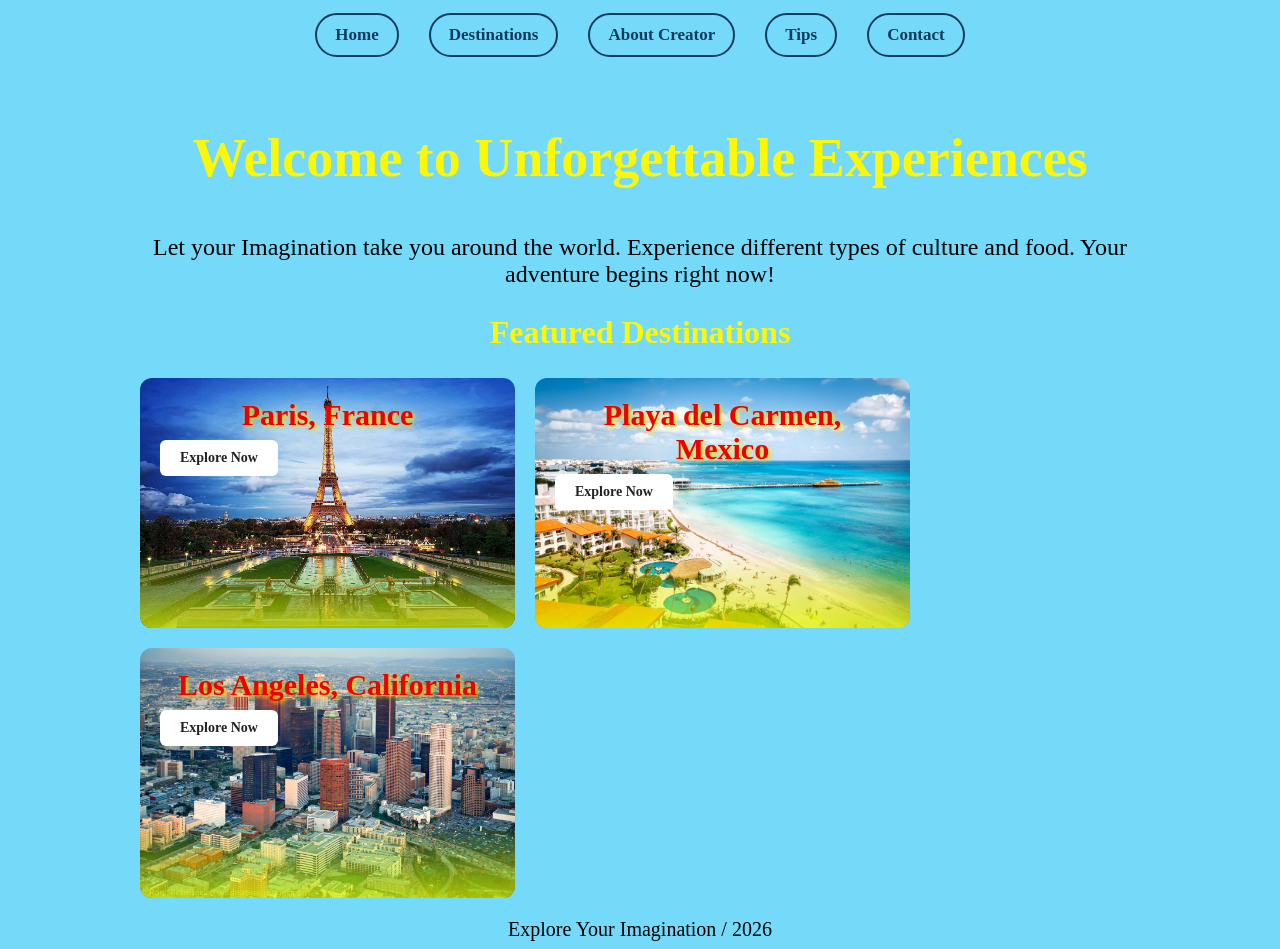
<file: index.html>
<!DOCTYPE html>
<html lang="en">
    <head>
        <meta charset="UTF-8">
        <meta name="viewport" content="width=device-width, initial-scale=1.0">
        <title>Unforgettable Experiences</title>
        <link rel="stylesheet" href="style.css">
    </head>
    <body class="home-page">
        <header>
            <nav>
                <a href="index.html">Home</a>
                <a href="destinations.html">Destinations</a>
            <a href="aboutcreator.html">About Creator</a>
            <a href="tips.html">Tips</a>
            <a href="contact.html">Contact</a>
            </nav>
        </header>
        <main>
            <section>
                <h1>Welcome to Unforgettable Experiences</h1>
                <p>Let your Imagination take you around the world. Experience different types of culture and food. Your adventure begins right now!</p>
            </section>
            <section>
                <h2>Featured Destinations</h2>

                <div class="featured-destinations">
                    <div class="destination-card">
                        <img src="paris.jpg" alt="Paris, France">
                        <div class="image-overlay">
                    <h3>Paris, France</h3>
                  <a href="destinations.html" class="explore-btn">
                    Explore Now
                    </a>
                        </div>
                    </div>
                     <div class="destination-card">
                        <img src="playadelcarmen.jpg" alt="Playa del Carmen, Mexico">
                        <div class="image-overlay">
                            <h3>Playa del Carmen, Mexico</h3>
                           <a href="destinations.html" class="explore-btn">
                             Explore Now
                            </a>
                        </div>
                </div>
                <div class="destination-card">
                <img src="losangeles.jpg" alt="Los Angeles, California">
                <div class="image-overlay">
                    <h3>Los Angeles, California</h3>
                    <a href="destinations.html" class="explore-btn">
                Explore Now
                </a>
                </div>
                </div>
            </section>
        </main>
        <footer>Explore Your Imagination / 2026</footer>
    </body>
</html>
</file>
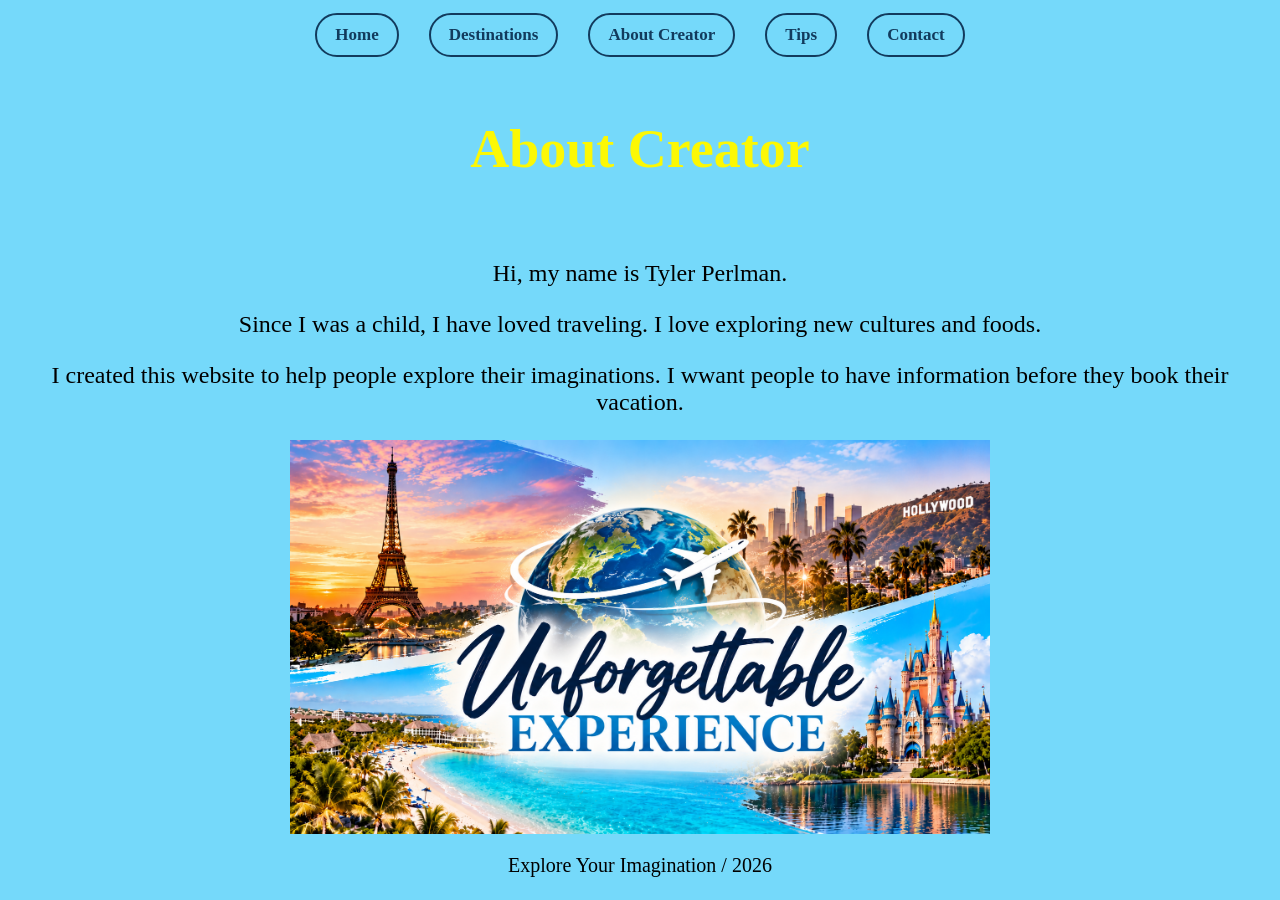
<file: aboutcreator.html>
<!DOCTYPE html>
<html lang="en">
    <head>
        <meta charset="UTF-8">
        <meta name="viewport" content="width=device-width, initial-scale=1.0">
        <title>About the Creator / Unforgettable Experiences</title>
        <link rel="stylesheet" href="style.css">
    </head>
    <body class="aboutcreator-page">
        <header>
            <nav>
                <a href="index.html">Home</a>
                <a href="destinations.html">Destinations</a>
            <a href="aboutcreator.html">About Creator</a>
            <a href="tips.html">Tips</a>
            <a href="contact.html">Contact</a>
            </nav>
        </header>
        <main>
            <h1>About Creator</h1>
        </main>
        <p>
        Hi, my name is Tyler Perlman.</p>
         <p>Since I was a child, I have loved traveling. I love exploring new cultures and foods.</p>
         <p>I created this website to help people explore their imaginations. I wwant people to have information before they book their vacation.</p>
        </p>
        <section class="creator-image">
            <img src="experience.jpg" alt="Travel the world"
        </section>
   <footer>Explore Your Imagination / 2026</footer>
    </body>
</html>
</file>
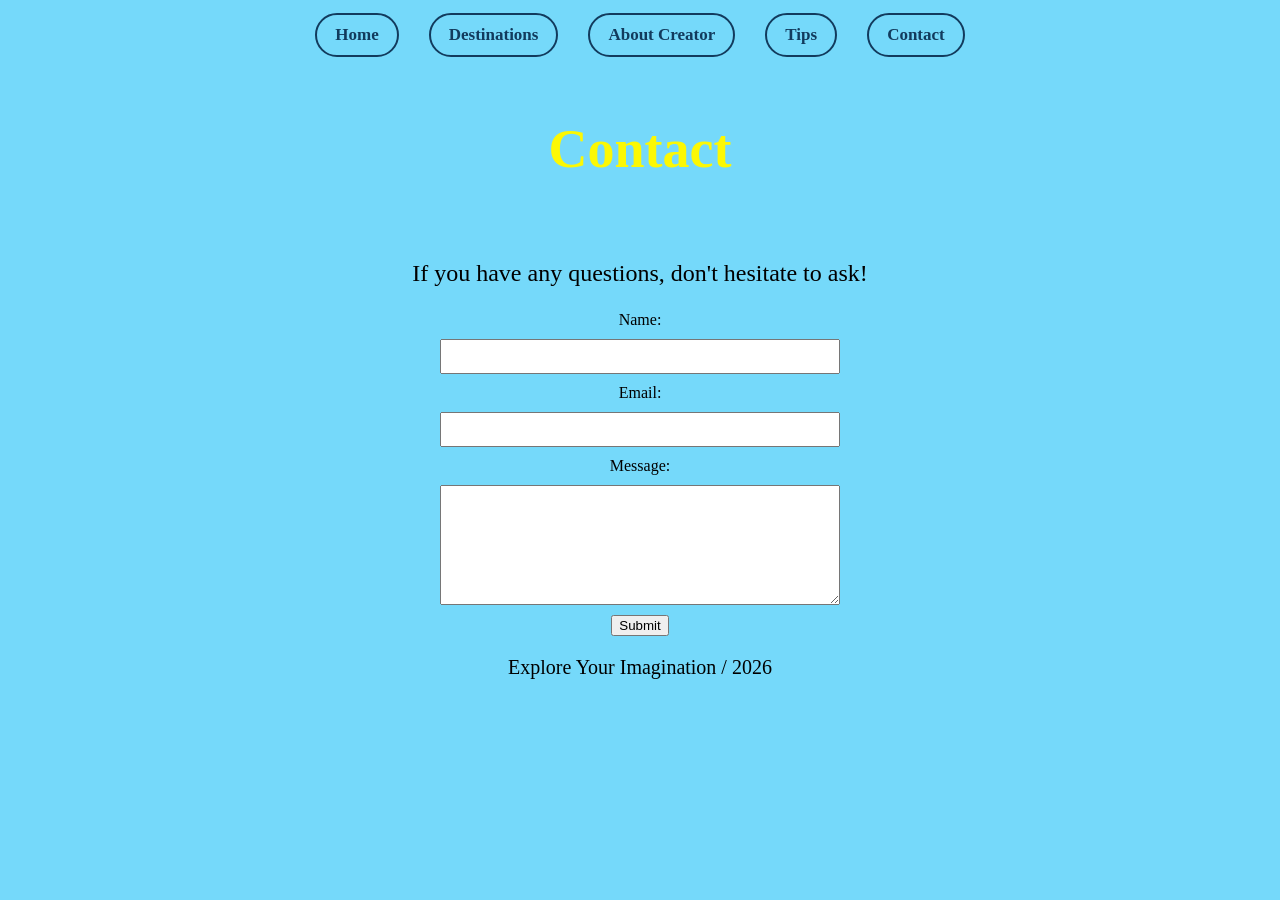
<file: contact.html>
<!DOCTYPE html>
<html lang="en">
    <head>
        <meta charset="UTF-8">
        <meta name="viewport" content="width=device-width, initial-scale=1.0">
        <title>Contact / Unforgettable Experiences</title>
        <link rel="stylesheet" href="style.css">
    </head>
    <body class="destinations-page">
        <header>
            <nav>
                <a href="index.html">Home</a>
                <a href="destinations.html">Destinations</a>
            <a href="aboutcreator.html">About Creator</a>
            <a href="tips.html">Tips</a>
            <a href="contact.html">Contact</a>
            </nav>
        </header>
        <main>
            <h1>Contact</h1>
        </main>
<p>If you have any questions, don't hesitate to ask!</p>
<form>
    <label for="name">Name:</label>
    <input type="text" id="name" name="name" required>
    <label for="email">Email:</label>
    <input type="email" id="email" name="email" required>
    <label for="message">Message:</label>
    <textarea id="message" name="message" rows="6" required></textarea>
    <button type="submit">Submit</button>
</form>

 <footer>Explore Your Imagination / 2026</footer>
        </body>
        </html>
</file>
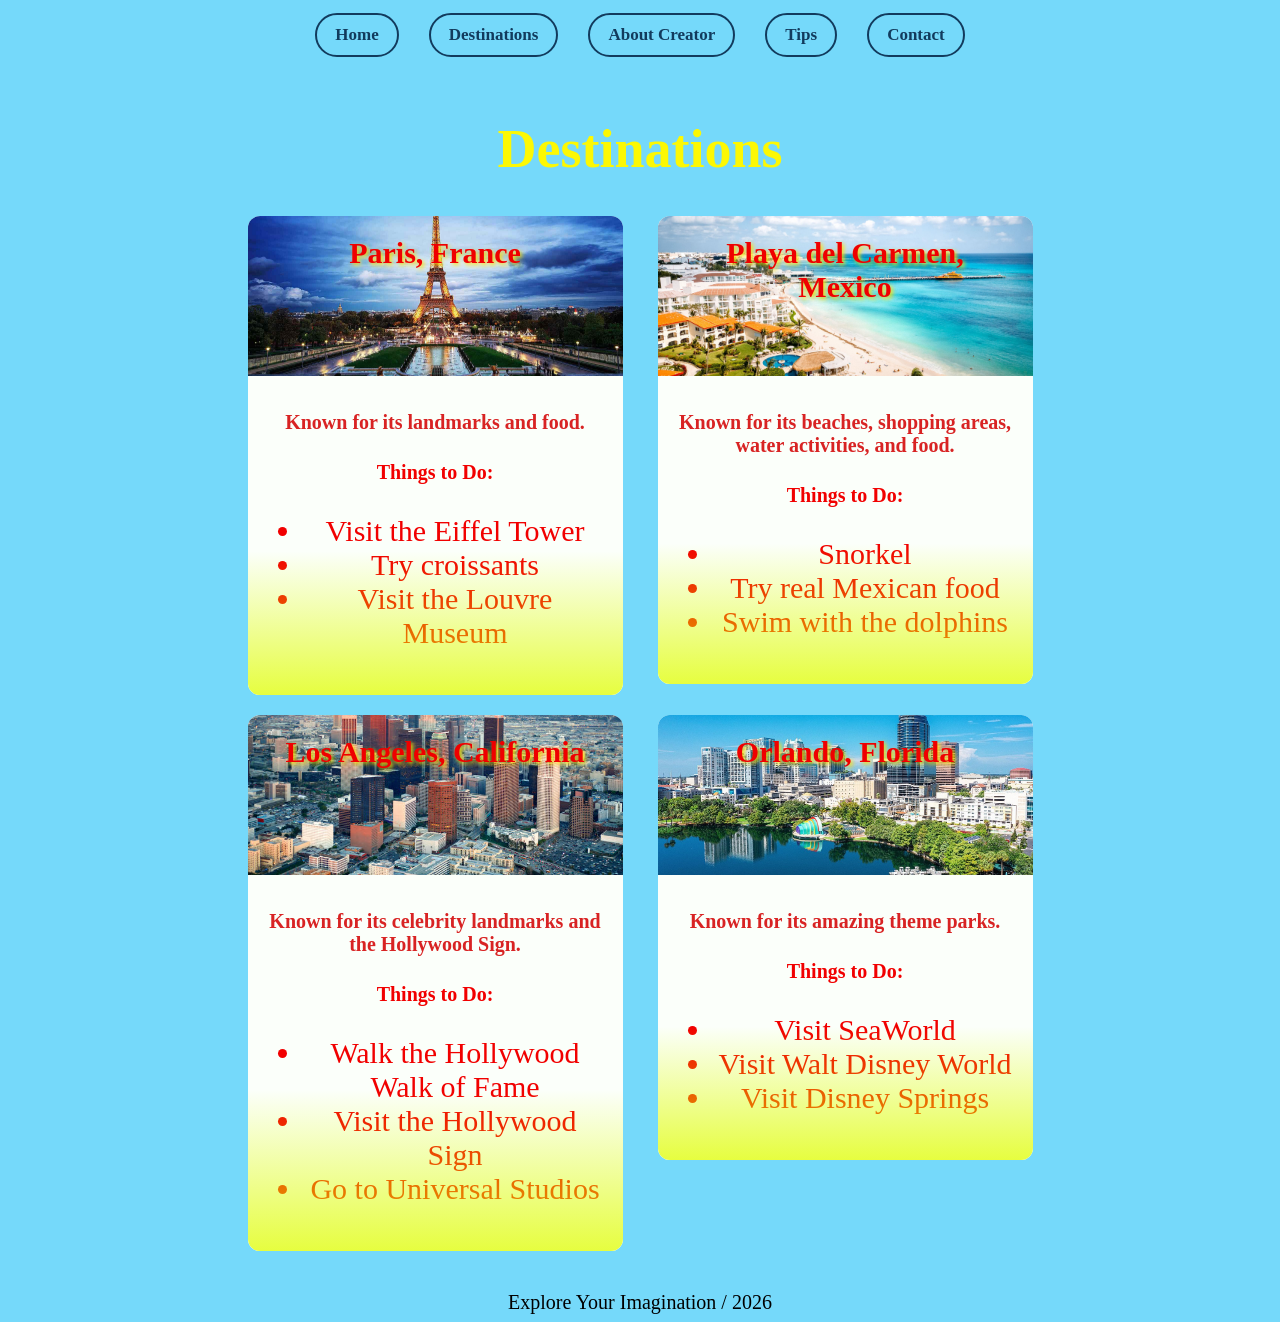
<file: destinations.html>
<!DOCTYPE html>
<html lang="en">
    <head>
        <meta charset="UTF-8">
        <meta name="viewport" content="width=device-width, initial-scale=1.0">
        <title>Destinations / Unforgettable Experiences</title>
        <link rel="stylesheet" href="style.css">
    </head>
    <body class="destinations-page">
        <header>
            <nav>
                <a href="index.html">Home</a>
                <a href="destinations.html">Destinations</a>
                <a href="aboutcreator.html">About Creator</a>
                <a href="tips.html">Tips</a>
                <a href="contact.html">Contact</a>
            </nav>
        </header>

        <main>
            <h1>Destinations</h1>

            <div class="destination-grid">
                <div class="destination-card">
                    <img src="paris.jpg" alt="Paris, France">
                    <div class="image-overlay">
                        <h3>Paris, France</h3>
                    </div>
                    <div class="destination-info">
                        <p>Known for its landmarks and food.</p>
                        <h4>Things to Do:</h4>
                        <ul>
                            <li>Visit the Eiffel Tower</li>
                            <li>Try croissants</li>
                            <li>Visit the Louvre Museum</li>
                        </ul>
                    </div>
                </div>

                <div class="destination-card">
                    <img src="playadelcarmen.jpg" alt="Playa del Carmen, Mexico">
                    <div class="image-overlay">
                        <h3>Playa del Carmen, Mexico</h3>
                    </div>
                    <div class="destination-info">
                        <p>Known for its beaches, shopping areas, water activities, and food.</p>
                        <h4>Things to Do:</h4>
                        <ul>
                            <li>Snorkel</li>
                            <li>Try real Mexican food</li>
                            <li>Swim with the dolphins</li>
                        </ul>
                    </div>
                </div>

                <div class="destination-card">
                    <img src="losangeles.jpg" alt="Los Angeles, California">
                    <div class="image-overlay">
                        <h3>Los Angeles, California</h3>
                    </div>
                    <div class="destination-info">
                        <p>Known for its celebrity landmarks and the Hollywood Sign.</p>
                        <h4>Things to Do:</h4>
                        <ul>
                            <li>Walk the Hollywood Walk of Fame</li>
                            <li>Visit the Hollywood Sign</li>
                            <li>Go to Universal Studios</li>
                        </ul>
                    </div>
                </div>

                <div class="destination-card">
                    <img src="orlandoflorida.jpg" alt="Orlando, Florida">
                    <div class="image-overlay">
                        <h3>Orlando, Florida</h3>
                    </div>
                    <div class="destination-info">
                        <p>Known for its amazing theme parks.</p>
                        <h4>Things to Do:</h4>
                        <ul>
                            <li>Visit SeaWorld</li>
                            <li>Visit Walt Disney World</li>
                            <li>Visit Disney Springs</li>
                        </ul>
                    </div>
                </div>
            </div>
        </main>

        <footer>Explore Your Imagination / 2026</footer>
    </body>
</html>
</file>
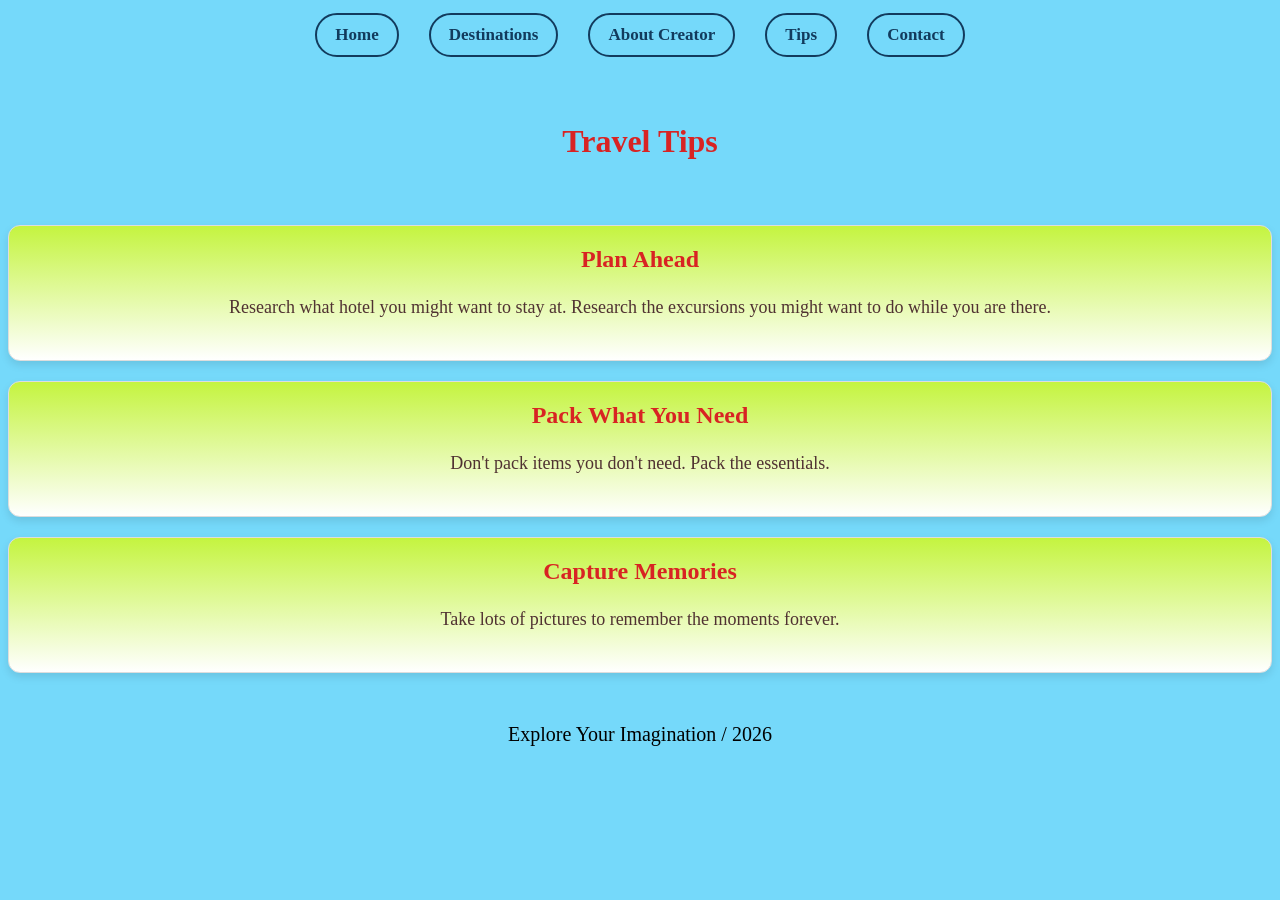
<file: tips.html>
<!DOCTYPE html>
<html lang="en">
    <head>
        <meta charset="UTF-8">
        <meta name="viewport" content="width=device-width, initial-scale=1.0">
        <title>Travel Tips / Unforgettable Experiences</title>
        <link rel="stylesheet" href="style.css">
    </head>
    <body class="tips-page">
        <header>
            <nav>
                <a href="index.html">Home</a>
                <a href="destinations.html">Destinations</a>
            <a href="aboutcreator.html">About Creator</a>
            <a href="tips.html">Tips</a>
            <a href="contact.html">Contact</a>
            </nav>
        </header>
        <main>
            <h1>Travel Tips</h1>
        </main>
           <section class="travel-tip">
            <h2>Plan Ahead</h2>
            <p>
                Research what hotel you might want to stay at.
                Research the excursions you might want to do
                while you are there.
            </p>
        </section>
        <section class="travel-tip">
            <h2>Pack What You Need</h2>
            <p>
                Don't pack items you don't need.
                Pack the essentials.
            </p>
        </section>
        <section class="travel-tip">
            <h2>Capture Memories</h2>
            <p>
                Take lots of pictures to remember
                the moments forever.
            </p>
        </section>
    </main>
    <footer>
     Explore Your Imagination / 2026
    </footer>
</body>
</html>
</file>
<file: style.css>
.featured-destinations {
    display: flex;
    gap: 20px;
    flex-wrap: wrap;
}

.destination-card {
    position: relative;
    width: 100%;
    max-width: 375px;
    overflow: hidden;
    border-radius: 12px;
    background-color: white;
    box-sizing: border-box;
}

.destination-card img {
    width: 100%;
    height: 100%;
    object-fit: cover;
    display: block;
}

.image-overlay {
    position: absolute;
    inset: 0;
    display: flex;
    flex-direction: column;
    justify-content: flex-start;
    padding: 20px;
    color: rgb(218, 15, 15);
    background: linear-gradient(
        to top,
        rgba(223, 253, 1, 0.75),
        transparent 30%
    );
}

.image-overlay h3 {
    margin: 0 0 8px;
    font-size: 30px;
    color: rgb(239, 0, 0);
    text-shadow: 2px 2px 4px rgb(255, 225, 0);
}

.image-overlay span {
    font-size: 14px;
}

.explore-btn {
    display: inline-block;
    padding: 10px 20px;
    background-color: white;
    color: #222;
    text-decoration: none;
    border-radius: 6px;
    font-size: 14px;
    font-weight: bold;
    transition: 0.3s ease;
    width: fit-content;
}

.explore-btn:hover {
    background-color: #222;
    color: white;
}

.destination-info {
    padding: 15px;
    background-color: rgb(251, 255, 250);
    color: rgb(0, 0, 0);
 }


 .destination-info h4,
 .destination-info ul {
    display: block;
    color: rgb(241, 0, 0);
 }
.destination-info p {
    color: rgb(216, 35, 35);
    font-weight: bold;
}

.destination-info h4 {
    font-size: 20px;
}
.destination-info p {
    font-size: 20px;
}

.destination-info ul {
    font-size: 30px;
}

.creator-image img {
    width: 60%;
    max-width: 700px;
    height: auto;
    display: block;
    margin: 20px auto:
}
.tips-page main {
    max-width: 1000px;
    margin: 20px auto;
    padding: 20px;
    box-sizing: border-box;
}
.tips-page main h1 {
    text-align: center;
    color: rgb(216, 35, 35);
    font-size: 32px;
    margin-bottom: 25px;
}
.tips-page .travel-tip {
    background: linear-gradient(
        to bottom,
        rgb(223, 253, 1, 0.75),
        white
    );
    padding: 20px;
    margin-bottom: 20px;
    border-radius: 12px;
    border: 1px solid #ddd;
    box-shadow: 0 4px 8px rgba(0, 0, 0, 0.1);
}
.tips-page .travel-tip h2 {
    color: rgb(216, 35, 35);
    font-size: 24px;
    margin-top: 0;
}
.tips-page .travel-tip p {
    color: rgb(80, 50, 50);
    font-size: 18px;
    line-height: 1.6;
}
.tips-page footer {
    text-align: center;
    padding: 20px;
    margin-top: 30px;
}
.destination-grid {
    display: grid;
    grid-template-columns: repeat(2, minmax(0, 1fr));
    gap: 20px;
    max-width: 800px;
    margin: 20px auto;
    align-items: start;

}
.destinations-page .destination-card {
    width: 100%;
    min-width: 0;
    box-sizing: border-box;
    overflow: hidden;
    border-radius: 12px;
    background-color: white;
}
.destinations-page .destination-card img {
    display: block;
    width: 100%;
    height: 160px;
    object-fit: cover;
}
@media (max-width: 600px) {
    .destinations-page .destination-grid {
        grid-template-columns: 1fr;
    }
}

main {
    max-width: 1000px;
    margin: 0 auto;
    padding: 20px;
    text-align: center;
}


nav {
    display: flex;
    justify-content: center;
    align-items: center;
    flex-wrap: wrap;
    gap: 20px;
}


h1, h2, h3, p {
    text-align: center;
}


.destination-grid {
    display: grid;
    grid-template-columns: repeat(2, minmax(0, 1fr));
    gap: 20px;
    max-width: 800px;
    margin: 20px auto;
    justify-items: center;
}


footer {
    text-align: center;
}
body {
    background-color: rgb(117, 217, 250);

    h1, h2 {
    color: rgb(252, 248, 4);
    }

    h1 {
    font-size: 54px;
}

h2 {
    font-size: 32px;
}

h3 {
    font-size: 26px;
}

.creator-image img {
    display: block;
    margin: 20px auto;

 }
  nav a {
    color: #123b5d;
    text-decoration: none;
    font-size: 17px;
    font-weight: bold;
    padding: 10px 18px;
    margin: 5px;
    border-radius: 25px;
    border: 2px solid #123b5d;
    transition: 0.3s ease;
}

nav a:hover {
    background-color: #ffdf00;
    color: #123b5d;
    border-color: #ffdf00;
    transform: translateY(-3px);
}

form {
    display: flex;
    flex-direction: column;
    align-items: center;
    gap: 10px;
    max-width: 400px;
    margin: 20px auto;
}
form input,
form textarea {
    width: 100%;
    box-sizing: border-box;
    padding: 8px;
}
form textarea {
    min-height: 120px;
}

p {
    font-size: 24px;
}
footer {
    font-size: 20px;
}
</file>
